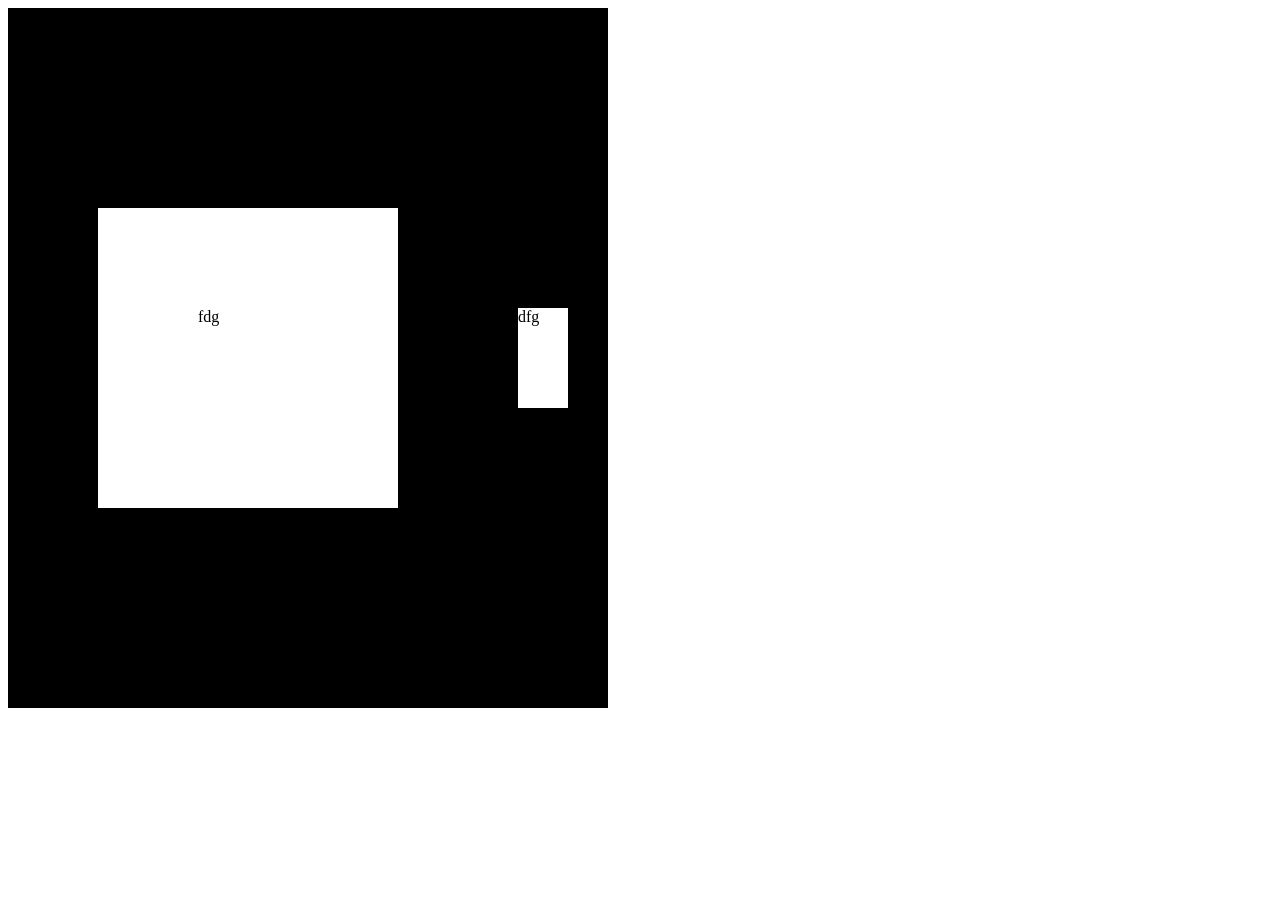
<file: test.html>
<!DOCTYPE html>
<html lang="en">

<head>
    <meta charset="UTF-8">
    <meta name="viewport" content="width=device-width, initial-scale=1.0">
    <title>Document</title>
</head>
<style>
    .card {
        display: flex;
     
        justify-content: center;
        align-items: center;
        gap: 20px;
        height: 700px;
        width: 600px;
        background-color: black;
    }
    .card1{
        margin-left: 50px;
        padding: 100px;
        height: 100px;
        width: 100px;
        background-color: white;
    }
    .card2{
        margin-left: 100px;
        height: 100px;
        width: 50px;
        background-color: white;
    }
</style>

<body>
    <div class="card">
        <div class="card1">
fdg
        </div>
        <div class="card2">
dfg
        </div>
    </div>
</body>

</html>
</file>
